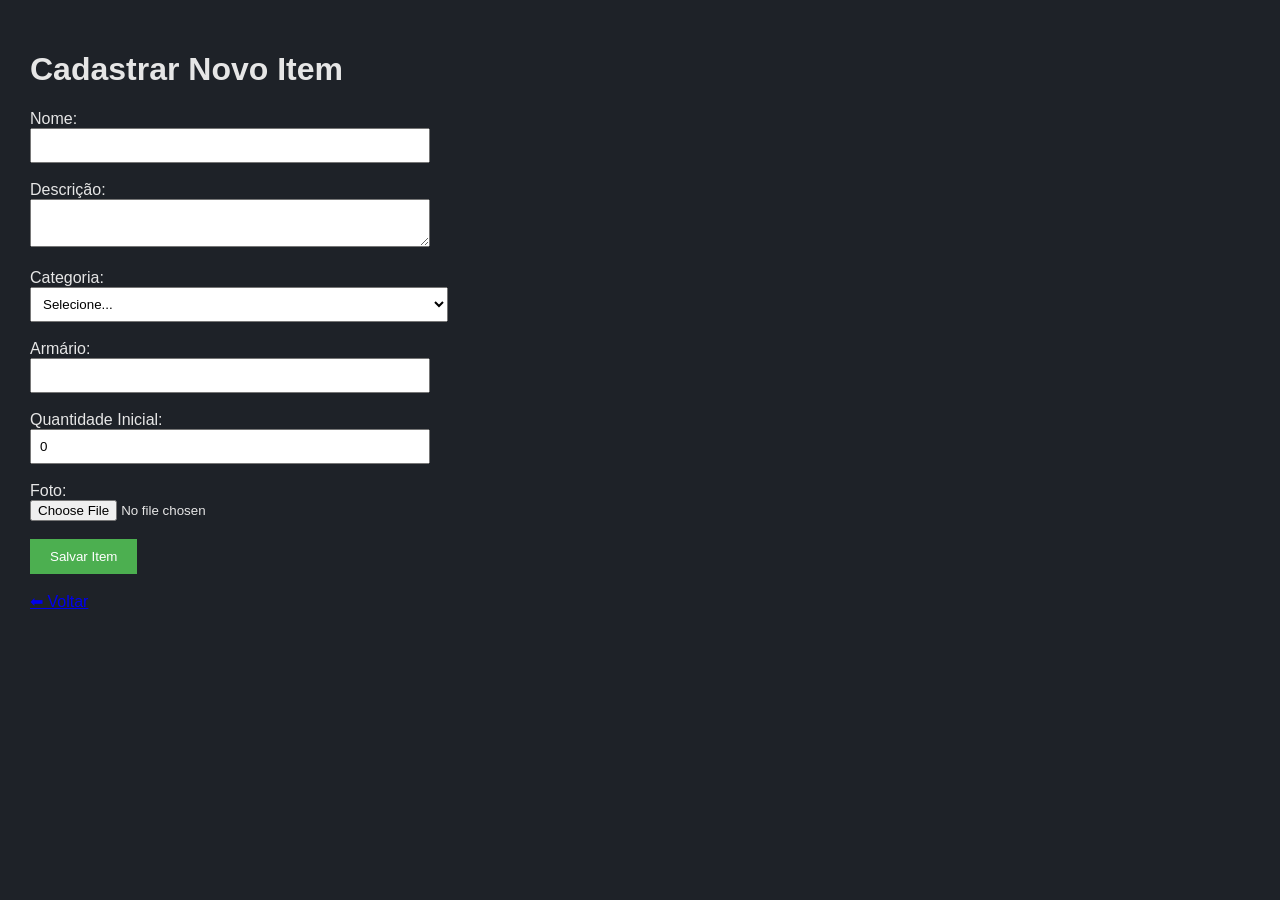
<file: templates/novo_item.html>
<!DOCTYPE html>
<html lang="pt-br">
<head>
    <meta charset="UTF-8">
    <title>Novo Item</title>
    <link rel="stylesheet" href="/static/style.css">
</head>
<body>
    <h1>Cadastrar Novo Item</h1>
    <form method="POST" enctype="multipart/form-data">
        <label>Nome:</label><br>
        <input type="text" name="nome" required style="width: 100%; max-width: 400px; padding: 8px;"><br><br>

        <label>Descrição:</label><br>
        <textarea name="descricao" style="width: 100%; max-width: 400px; padding: 8px;"></textarea><br><br>

        <label>Categoria:</label><br>
        <select name="categoria" required style="width: 100%; max-width: 418px; padding: 8px;">
            <option value="">Selecione...</option>
            <option value="Brindes">Brindes</option>
            <option value="Insumos">Insumos</option>
            <option value="Uniformes Administrativo">Uniformes Administrativo</option>
            <option value="Uniformes Operacionais">Uniformes Operacionais</option>
            <option value="EPI's">EPI's</option>
        </select><br><br>

        <label>Armário:</label><br>
        <input type="text" name="armario" required style="width: 100%; max-width: 400px; padding: 8px;"><br><br>

        <label>Quantidade Inicial:</label><br>
        <input type="number" name="quantidade" value="0" required style="width: 100%; max-width: 400px; padding: 8px;"><br><br>

        <label>Foto:</label><br>
        <input type="file" name="foto" accept="image/*" required><br><br>

        <button type="submit" style="background: #4CAF50; color: white; padding: 10px 20px; border: none; cursor: pointer;">Salvar Item</button>
    </form>
    <br><a href="/">⬅ Voltar</a>
</body>
</html>
</file>
<file: static/style.css>
* {
  box-sizing: border-box;
  font-family: Arial, Helvetica, sans-serif;
}

body {
  background-color: #1e2228; /* fundo escuro moderno */
  margin: 0;
  padding: 30px;
  color: #e6e6e6;
}

/* HEADER */
header {
  display: flex;
  flex-direction: column;
  align-items: center;      /* CENTRALIZA */
  gap: 10px;
  margin-bottom: 30px;
}

header img {
  height: 65px;
}

header h1 {
  font-size: 28px;
  margin: 0;
  color: #ffffff;
}

/* BOTÕES */
.botao {
  display: inline-block;
  padding: 10px 16px;
  background-color: #2f81f7;
  color: white;
  border-radius: 6px;
  text-decoration: none;
  font-weight: bold;
}

.botao:hover {
  background-color: #1f6fe0;
}

/* BARRA SUPERIOR */
.top-bar {
  display: flex;
  justify-content: center;   /* CENTRALIZA */
  gap: 15px;
  flex-wrap: wrap;
  margin-bottom: 25px;
}

/* BUSCA */
.busca-container {
  display: flex;
  justify-content: center;
  margin-bottom: 20px;
}

.busca-container input {
  width: 320px;
  padding: 10px;
  border-radius: 6px;
  border: none;
  outline: none;
}

/* CATEGORIA (DISCRETA NO CANTO) */
.categoria-container {
  position: absolute;
  top: 30px;
  right: 30px;
}

.categoria-container select {
  padding: 6px;
  border-radius: 6px;
  border: none;
  font-size: 13px;
}

/* LISTA */
.lista {
  display: grid;
  grid-template-columns: repeat(auto-fill, minmax(260px, 1fr));
  gap: 20px;
}

/* CARD */
.card {
  background-color: #2a2f36;
  border-radius: 10px;
  padding: 15px;
  box-shadow: 0 4px 10px rgba(0,0,0,0.4);
}

.card img {
  width: 100%;
  height: 170px;
  object-fit: cover;
  border-radius: 6px;
  margin-bottom: 10px;
}

.card h2 {
  font-size: 17px;
  margin: 5px 0;
  color: #ffffff;
}

.card p {
  margin: 4px 0;
  font-size: 14px;
  color: #cccccc;
}

.card a {
  display: inline-block;
  margin-top: 8px;
  color: #2f81f7;
  font-weight: bold;
  text-decoration: none;
}

.card a:hover {
  text-decoration: underline;
}

/* TABELA (RELATÓRIO) */
table {
  width: 100%;
  border-collapse: collapse;
  background-color: #2a2f36;
}

th, td {
  padding: 10px;
  border-bottom: 1px solid #3a3f46;
}

th {
  background-color: #23272e;
}
</file>
